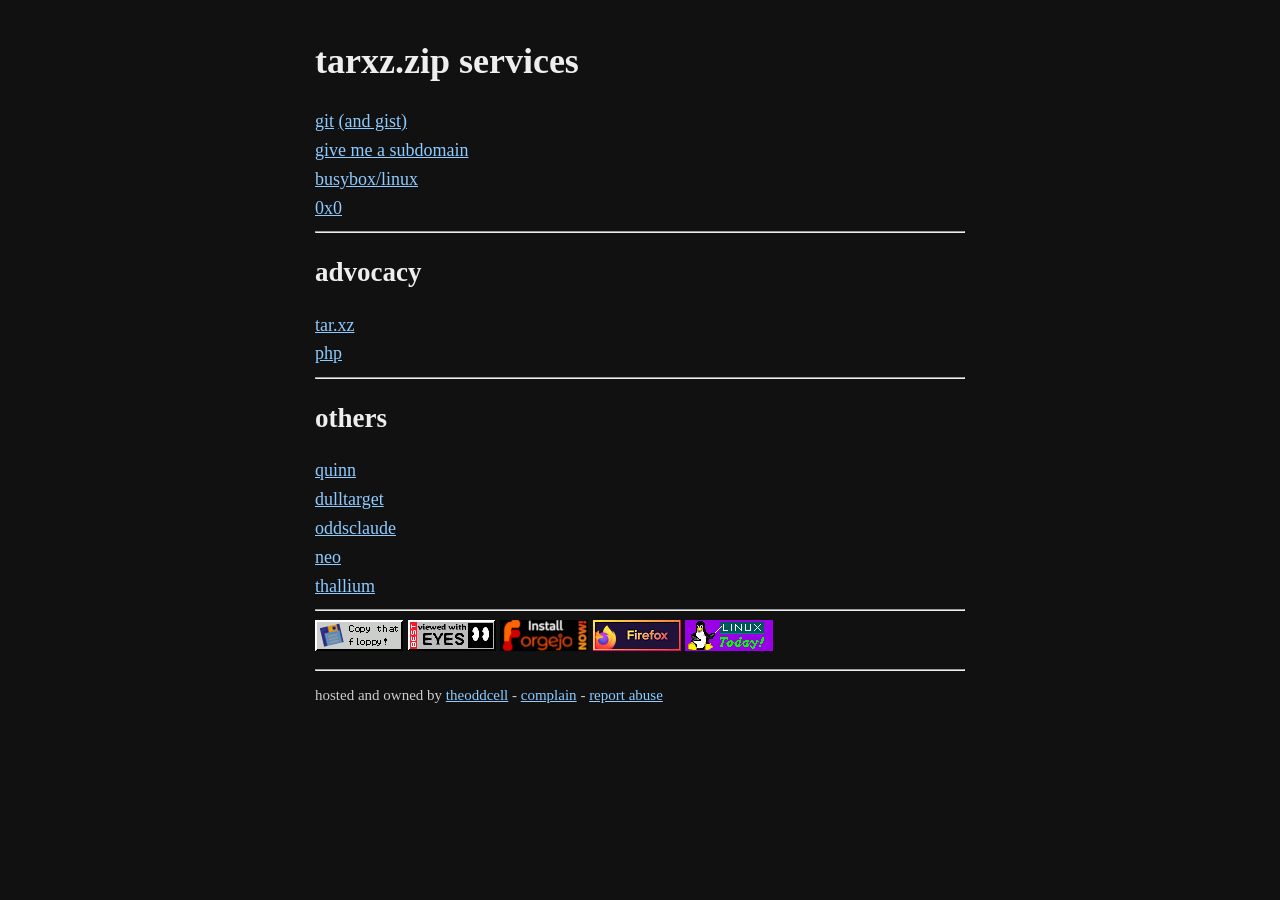
<file: index.html>
<!DOCTYPE html>
<html>
<head>
  <meta charset="utf-8">
  <meta name="viewport" content="width=device-width, initial-scale=1">
  <title>tarxz.zip services</title>
  <link rel="stylesheet" href="style.css">
<style>.secret{display:none}</style>
</head>
<body>
  <h1>tarxz.zip services</h1>
  <a href='https://git.tarxz.zip'>git</a> <a href='https://gist.tarxz.zip'>(and gist)</a><br>
  <a href='mailto:subdomainplease@tarxz.zip'>give me a subdomain</a><br>
  <a href='https://bellard.org/jslinux/vm.html?url=https://boot.tarxz.zip/&mem=192'>busybox/linux</a><br>
  <a href='https://0x0.tarxz.zip/'>0x0</a>
  <hr>
  <h2>advocacy</h2>
  <a href='/tarxz'>tar.xz</a><br>
  <a href='/php'>php</a>
  <hr>
  <h2>others</h2>
  <a href='https://quinn.tarxz.zip/'>quinn</a><br>
  <a href='https://dull.tarxz.zip/'>dulltarget</a><br>
  <a href='https://claude.tarxz.zip/'>oddsclaude</a><br>
  <a href='https://neo.tarxz.zip/'>neo</a><br>
  <a href='https://thallium.tarxz.zip/'>thallium</a>
  <hr>
  <div>
    <a href='/assorted/dos.tar.xz'><img src='/88x31/copy_floppy.gif' width='88' height='31' alt='copy_floppy'></a>
    <a href='https://en.wikipedia.org/wiki/Eye'><img src='/88x31/best_viewed_with_eyes.gif' width='88' height='31' alt='best viewed with eyes'></a>
    <img class='secret' src='/88x31/e2v2-88x31.gif' width='88' height='31' alt='e2v2'>
    <a href='https://forgejo.org'><img src='/88x31/forgejo.gif' width='88' height='31' alt='forgejo'></a>
    <a href='https://www.mozilla.org/firefox/'><img src='/88x31/firefox4.gif' width='88' height='31' alt='firefox4'></a>
    <a href='https://en.wikipedia.org/wiki/List_of_Linux_distributions'><img src='/88x31/linux_today.gif' width='88' height='31' alt='linux today'></a>
    <a class='secret' href='https://en.wikipedia.org/wiki/Non-binary'><img src='/88x31/not-binary.png' width='88' height='31' alt='not binary'></a>
    <img class='secret' src='/88x31/progress.png' width='88' height='31' alt='progress'>
    <a class='secret' href='https://en.wikipedia.org/wiki/Transgender_rights_movement'><img src='/88x31/transnow.gif' width='88' height='31' alt='trans now'></a>
  </div>
  <hr>
  <small>hosted and owned by <a href='https://oddcell.ca'>theoddcell</a> - <a href='mailto:ihatefun@tarxz.zip'>complain</a> - <a href='mailto:abuse@tarxz.zip'>report abuse</a></small>  
<script>
if (location.search.includes('waowbasedbasedbased')) document.querySelectorAll('.secret').forEach(e => e.classList.remove('secret'));
</script>
</body>
</html>
</file>
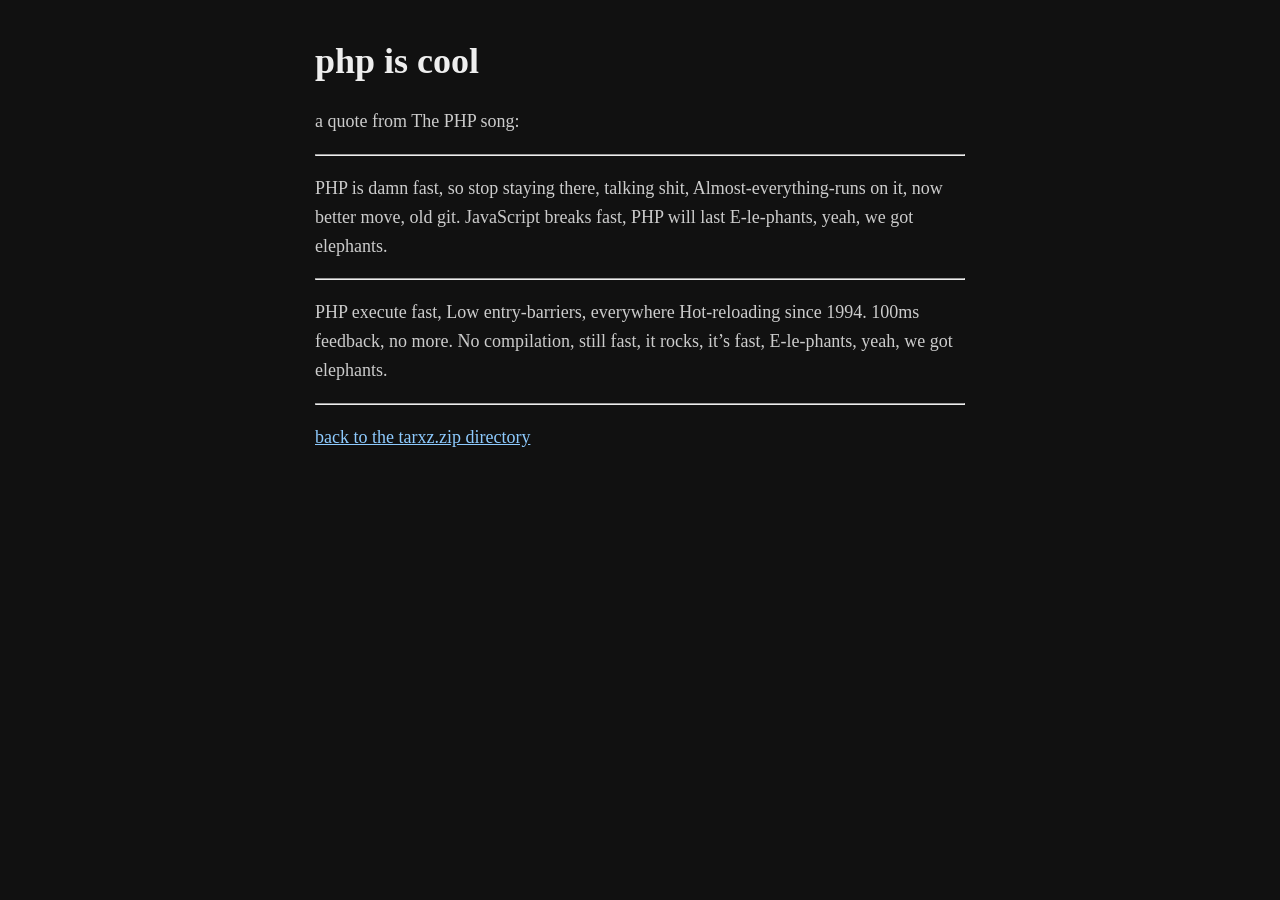
<file: php.html>
<!DOCTYPE html>
<html>
<head>
  <meta charset="utf-8">
  <meta name="viewport" content="width=device-width, initial-scale=1">
  <title>php</title>
  <link rel="stylesheet" href="style.css">
</head>
<body>
  <h1>php is cool</h1>
  <p>a quote from The PHP song:</p>
  <hr>
  <p>
    PHP is damn fast,
    so stop staying there, talking shit, 
    Almost-everything-runs on it, 
    now better move, old git.
    JavaScript breaks fast, 
    PHP will last
    E-le-phants, 
    yeah, we got elephants.
  </p><hr><p>
    PHP execute fast, 
    Low entry-barriers, everywhere
    Hot-reloading since 1994. 
    100ms feedback, no more.
    No compilation, still fast, 
    it rocks, it’s fast,
    E-le-phants, 
    yeah, we got elephants.
  </p>
  <hr>
  <p><a href='/'>back to the tarxz.zip directory</a></p>
</body>
</html>
</file>
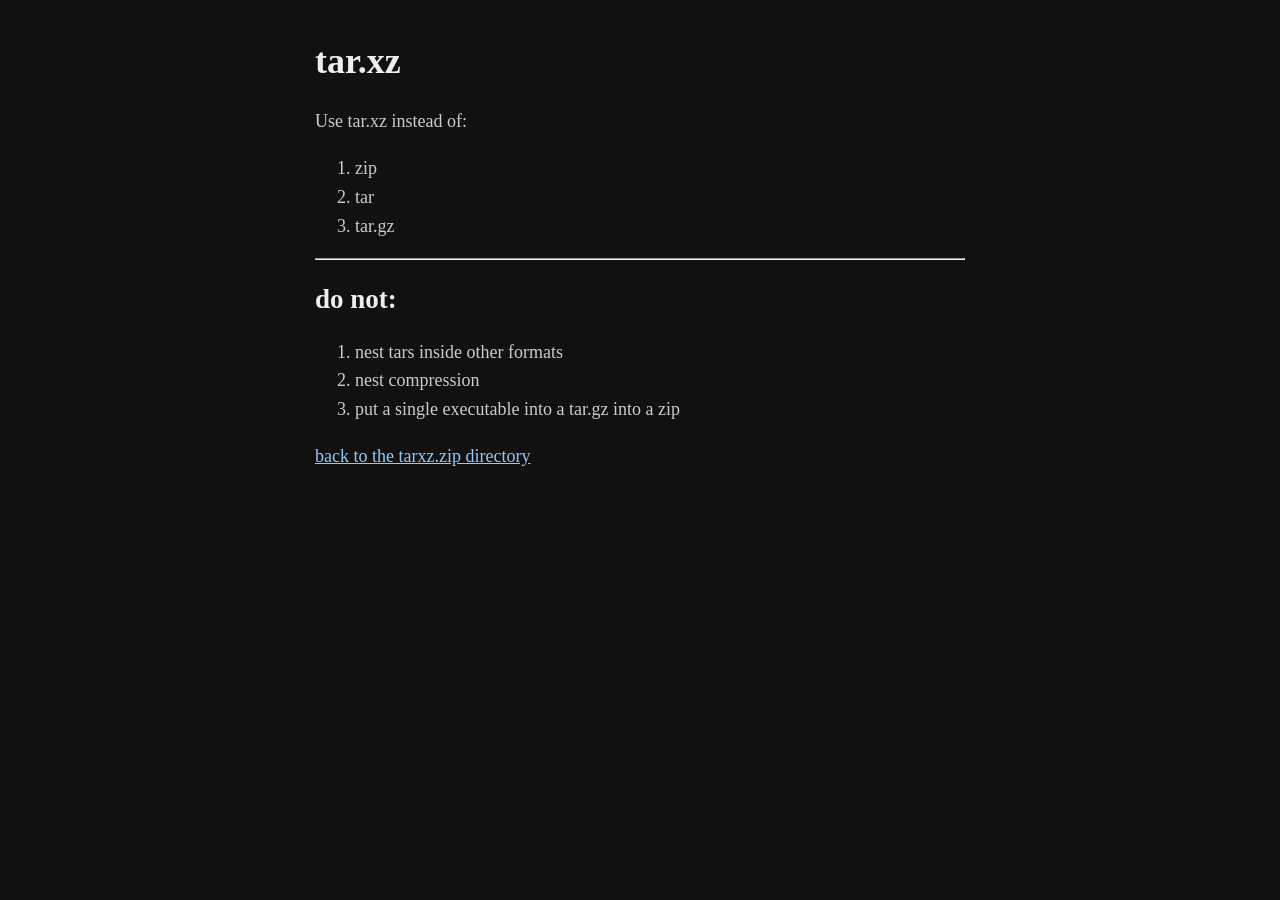
<file: tarxz.html>
<!DOCTYPE html>
<html>
<head>
  <meta charset="utf-8">
  <meta name="viewport" content="width=device-width, initial-scale=1">
  <title>tarxz.zip - tar.xz</title>
  <link rel="stylesheet" href="style.css">
</head>
<body>
  <h1>tar.xz</h1>
  <p>Use tar.xz instead of:</p>
  <ol>
    <li>zip</li>
    <li>tar</li>
    <li>tar.gz</li>
  </ol>
  <hr>
  <h2>do not:</h2>
  <ol>
    <li>nest tars inside other formats</li>
    <li>nest compression</li>
    <li>put a single executable into a tar.gz into a zip</li>
  </ol>
  <p><a href='/'>back to the tarxz.zip directory</a></p>
</body>
</html>
</file>
<file: style.css>
body{margin:40px auto;max-width:650px;line-height:1.6;font-size:18px;color:#ccc;background:#111;padding:0 10px}
h1,h2,h3{line-height:1.2;color:#eee}
a{color:#8ecbff}
a:visited{color:#b3b8ff}
iframe{display:block;width:100vw;margin-left:calc(50% - 50vw);height:80vh;border:0;background:#000}
</file>
